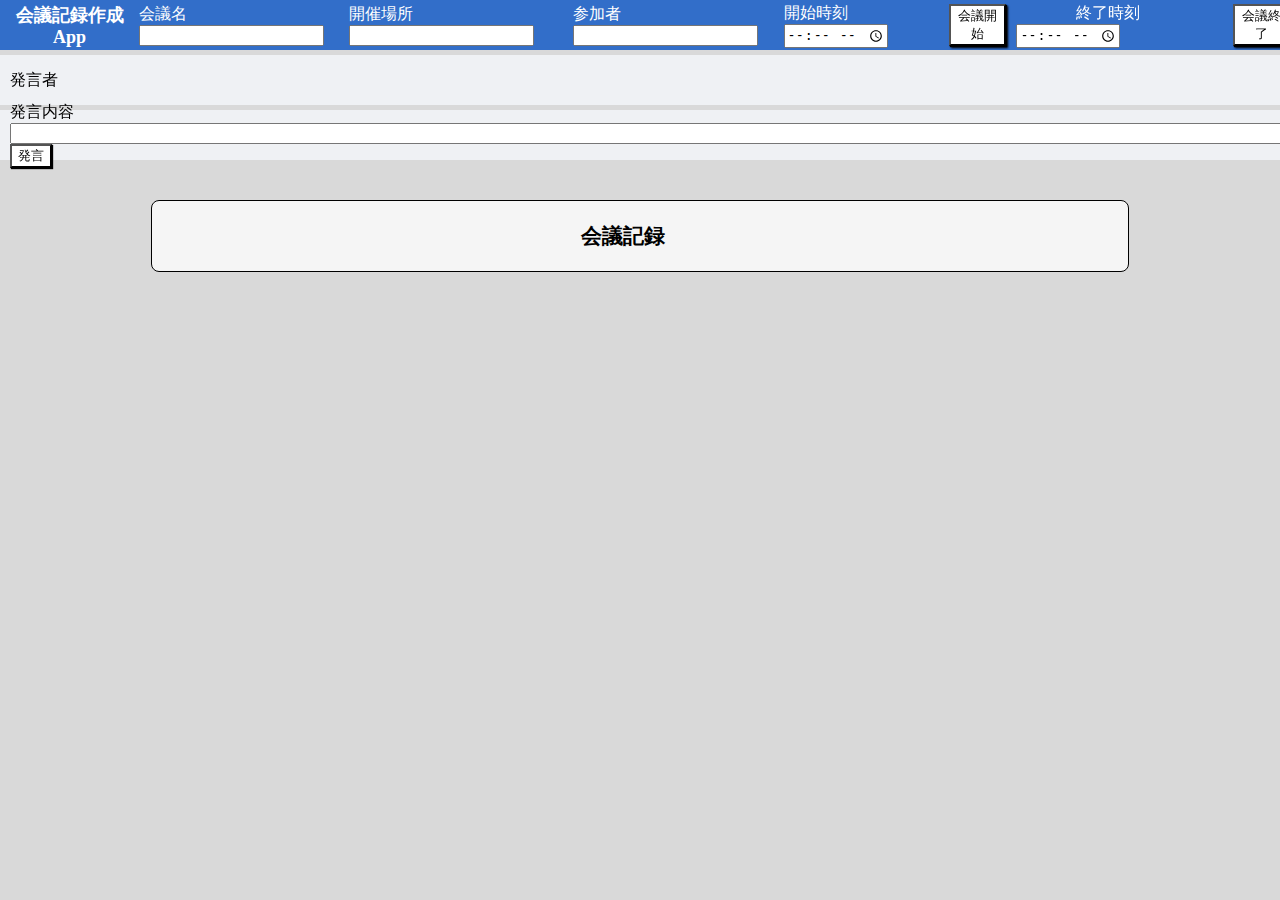
<file: index.html>
<!DOCTYPE html>
<html>
  <head>
    <meta charset="UTF-8" />
    <link rel="stylesheet" type="text/css" href="style.css" />
    <title>会議記録作成App</title>
  </head>

  <body id="body">
    <header>
      <div class="header1">
        <h1 class="title">会議記録作成App</h1>
        <div class="inputsetting">
          <labe class="Label1">
            会議名
            <input
              type="text"
              id="MeetingName"
              name="MeetingName"
              maxlength="60"
              size="20"
            />
          </labe>
        </div>
        <div class="inputsetting">
          <label class="Label1">
            開催場所
            <input
              type="text"
              id="Location"
              name="Location"
              maxlength="60"
              size="20"
            />
          </label>
        </div>
        <div class="inputsetting">
          <label class="Label1">
            参加者
            <input
              type="text"
              id="inputParticipant"
              name="participant"
              maxlength="60"
              size="20"
            />
          </label>
        </div>
        <div class="inputsetting">
          <label class="Label1">
            開始時刻
            <input
              type="time"
              id="StartTime"
              name="StartTime"
              maxlength="60"
              size="20"
            />
          </label>
        </div>
        <div class="startButton">
          <label class="header1Label">
            <button
              type="button"
              id="StartTime"
              name="StartTime"
              maxlength="60"
              size="20"
              onclick="startButtons()"
            >
              会議開始
            </button>
          </label>
          </div>
          <div class="inputsetting">
            <label class="LabelEnd">
              終了時刻
              <input
                type="time"
                id="EndTime"
                name="EndTime"
                maxlength="60"
                size="20"
              />
            </label>
          </div>
          <div class="endButton">
            <label class="header1Label">
              <button
                type="button"
                id="EndTime"
                name="EndTime"
                maxlength="100"
                size="20"
                onclick="endButton()"
              >
                会議終了
              </button>
            </label>
          </div>
        </div>
      </div>
      <div class="header2">
        <div id="buttonContainer"><label>発言者</label></div>
      </div>
      <div class="header3">
        <div class="inputStatement">
          <label class="header1Label">
            発言内容
            <input
              type="text"
              id="inputStatement"
              name="inputStatement"
              maxlength="180"
              size="180"
            />
          </label>
          <label class="header1Label">
            <button
              type="button"
              id="sayStatement"
              name="sayStatement"
              maxlength="60"
              size="20"
            >
              発言
            </button>
          </label>
        </div>
      </div>
    </header>
    <div class="wrapOfList">
      <div class="statementGroup">
        <div><h3 id="meetingTitle">会議記録</h3></div>
        <div id="textMeetingName"></div>
        <div id="textMeetingDay"></div>
        <div id="textLocation"></div>
        <div id="textParticipantNameList"></div>
        <div id="textStartTime"></div>
        <div id="textEndTime"></div>
        <div id="textMeetingTime"></div>
        <div id="textListOfParticipant"></div>
        <p></p>
        <div><p id="textContentStatement"></p></div>
        <p></p>
        <div id="log"></div>
      </div>
    </div>
    <script type="text/javascript" src="script.js"></script>
  </body>
</html>
</file>
<file: style.css>
body {
  background-size: cover;
  background-color: #d9d9d9;
}
header {
  width: 100%;
  position: fixed; /* ヘッダーを固定する */
  top: 0; /* 上部から配置の基準位置を決める */
  left: 0; /* 上部から配置の基準位置を決める */
}
.header1 {
  width: 100%;
  height: 30px;
  display: flex;
  align-items: center;
  background-color: rgb(50, 110, 201);
  padding: 10px; /*ヘッダーの余白を指定する(上下左右)*/
}
.Label1 {
  color: white;
}
.Labe2 {
  color: black;
}
.title {
  text-align: center;
  font-size: large;
  font-family: "Times";
  color: white;
}
.inputsetting {
  margin-left: 10px;
}
.startButton {
  margin-left: 20px;
  box-shadow: 2px 2px 2px black;
}
.header2 {
  width: 100%;
  height: 30px;
  display: flex;
  align-items: center;
  background-color: rgba(241, 243, 246, 0.922);
  margin-top: 5px;
  padding: 10px; /*ヘッダーの余白を指定する(上下左右)*/
}

#buttonContainer button {
  margin-right: 5px;
}
.header3 {
  width: 100%;
  height: 30px;
  display: flex;
  align-items: center;
  background-color: rgba(241, 243, 246, 0.922);
  margin-top: 5px;
  padding: 10px; /*ヘッダーの余白を指定する(上下左右)*/
}

.wrapOfList {
  display: flex;
  justify-content: space-evenly;
  margin-top: 200px;
  margin-left: 5%;
  margin-right: 5%;
}
#meetingTitle {
  text-align: center;
}
#statementList {
  text-align: center;
}
#statementListTitle {
  text-align: center;
}
.statementGroup {
  padding-left: 15px;
  padding-right: 50px;
  width: 80%;
  height: 95%;
  background-color: whitesmoke;
  border: solid 1px black;
  border-radius: 8px;
  font-size: large;
}
.LabelEnd {
  color: white;
  margin-left: 60px;
}
.endButton {
  margin-left: 20px;
  box-shadow: 2px 2px 2px black;
}
button {
  background-color: white;
  color: black;
  box-shadow: 1px 1px 1px black;
}
button.selected {
  background-color: black;
  color: white;
  box-shadow: 1px 1px 1px black;
}
</file>
